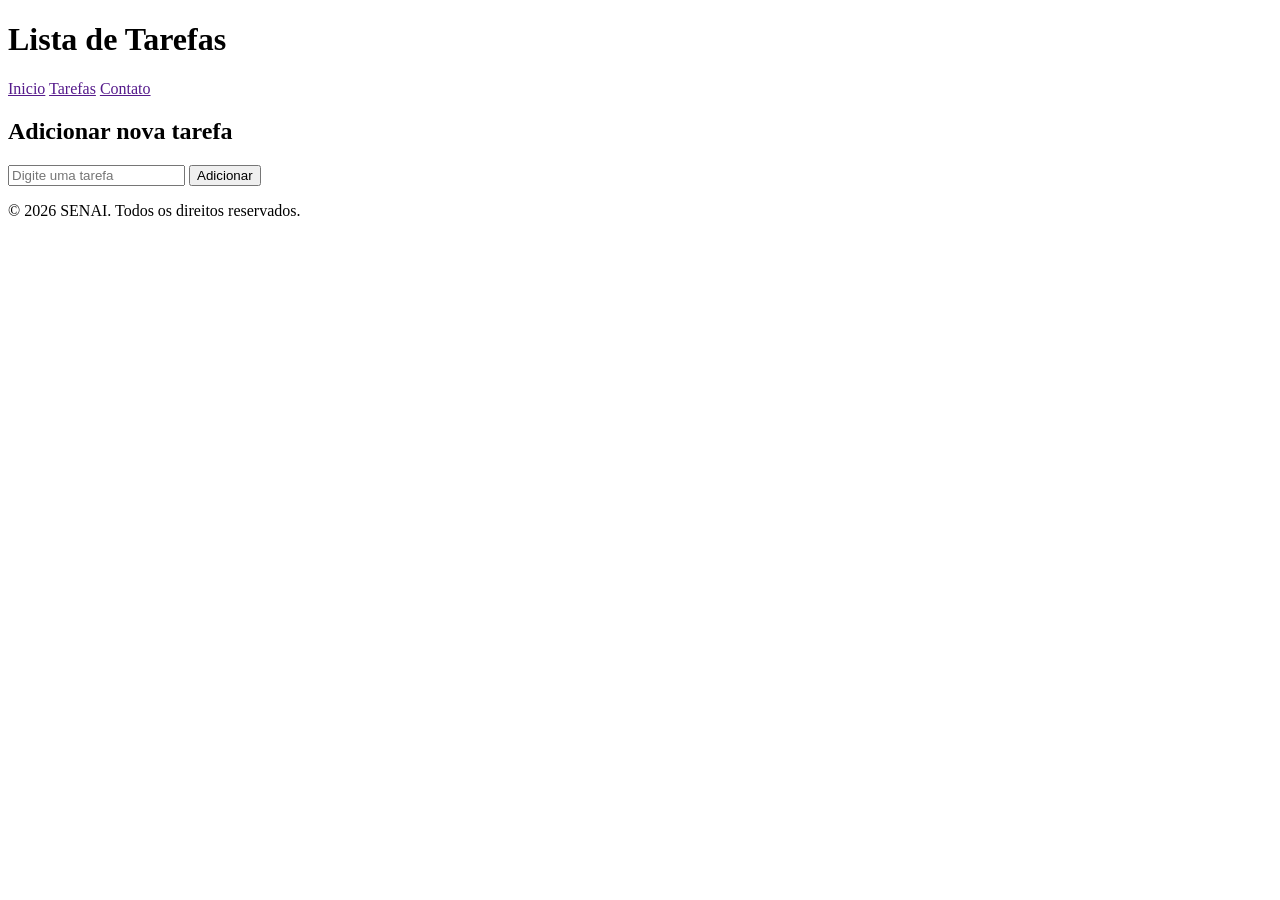
<file: index.html>
<!DOCTYPE html>
<html lang="pt-BR">
<head>
    <meta charset="UTF-8">
    <meta name="viewport" content="width=device-width, initial-scale=1.0">
    <title>To-Do-List</title>
</head>
<body>
    <header>
        <h1>Lista de Tarefas</h1>
        <nav>
            <!-- Links de Navegação corrgidos com as âncoras -->
             <a href="">Inicio</a>
             <a href="">Tarefas</a>
             <a href="">Contato</a>
        </nav>
    </header>
    <!-- div#inicio.container -->
    <div id="inicio" class="container">
        <h2>Adicionar nova tarefa</h2>
        <div>
            <!-- input:text#tarefaInput -->
            <input type="text" placeholder="Digite uma tarefa" id="tarefaInput">
            <button onclick="adicionarTarefa()">Adicionar</button>
        </div>

        <ul id="listaTarefas"></ul>
    </div>

    <footer id="Contato">
        <p>&copy; 2026 SENAI. Todos os direitos reservados.</p>
    </footer>
    <script>
        let tarefas = [];

        function adicionarTarefa(){
            const input = document.getElementById('tarefaInput');
            const tarefa = input.value.trim(); // remove espaços desnecessarios
            if(tarefa){
                tarefas.push(tarefa); // adiciona o valor no final da lista
                input.value = '';
                atualizarLista(); // função que ainda vamos criar
            }
        }

        function removerTarefa(index){
            tarefas.splice(index, 1); // apenas 1 posição será apagada. o .splice apaga
            atualizarLista(); //funcao que ainda vamos criar
        }

        function atualizarLista(){
            const lista = document.getElementById('listaTarefas');
            lista.innerHTML = '';
            tarefas.forEach((tarefa,index) => {
                const li = document.createElement('li'); //li é cada elemento de uma lista
                li.innerHTML=`${tarefa} <button onclick="removerTarefa(${index})">Remover</button>`;
                lista.appendChild(li);
            })
        }
    </script>
</body>
</html>
</file>
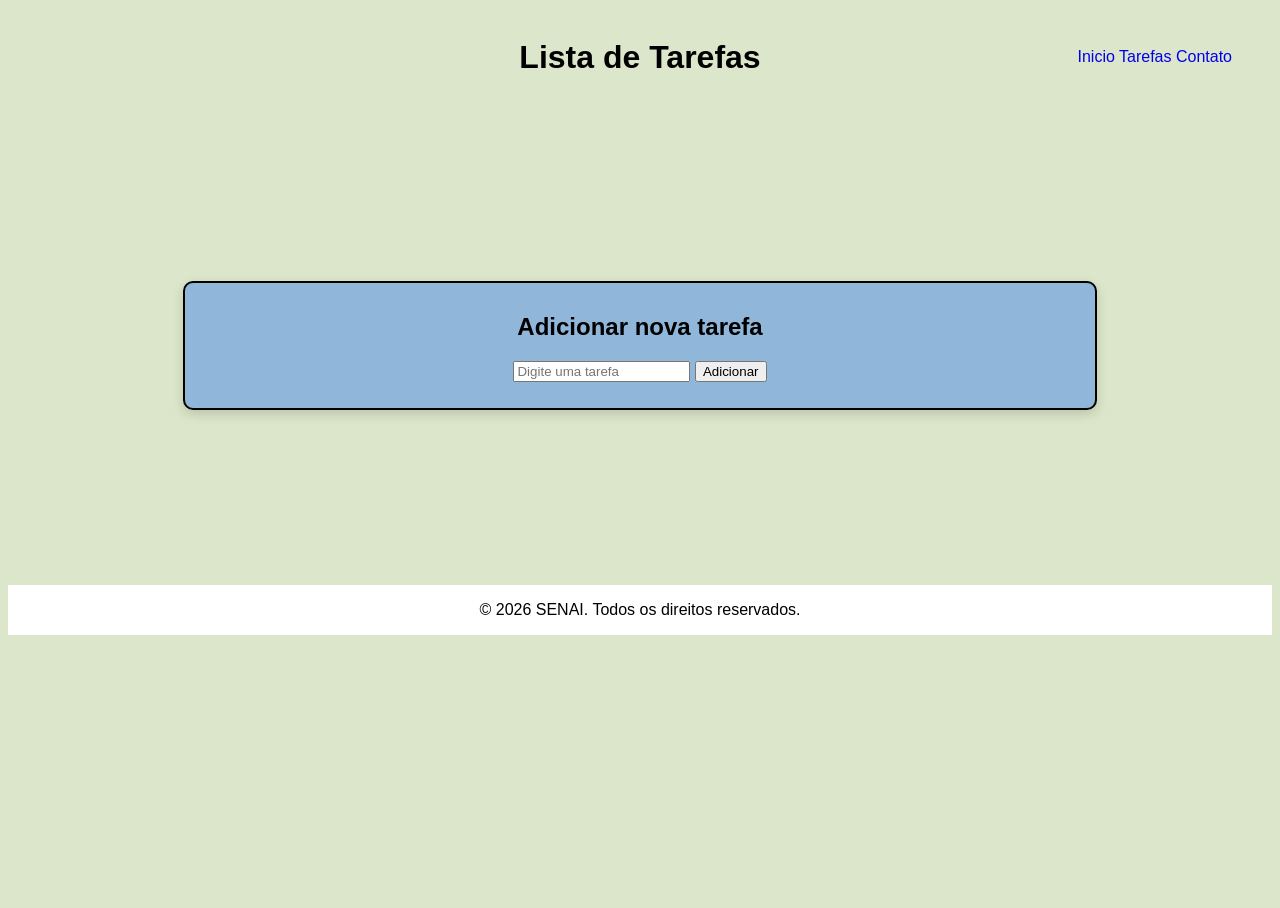
<file: index2.html>
<!DOCTYPE html>
<html lang="pt-BR">
<head>
    <meta charset="UTF-8">
    <meta name="viewport" content="width=device-width, initial-scale=1.0">
    <title>To-Do-List</title>
    <link rel="stylesheet" href="style.css">
</head>
<body>
    <header class="cabecalho">
        <h1>Lista de Tarefas</h1>
        <nav>
            <!-- Links de Navegação corrgidos com as âncoras -->
             <a href="#inicio">Inicio</a>
             <a href="#listaTarefas">Tarefas</a>
             <a href="#contato">Contato</a>
        </nav>
    </header>
    <!-- div#inicio.container -->
    <div id="inicio" class="container">
        <h2>Adicionar nova tarefa</h2>
        <div>
            <!-- input:text#tarefaInput -->
            <input type="text" placeholder="Digite uma tarefa" id="tarefaInput">
            <button onclick="adicionarTarefa()">Adicionar</button>
        </div>

        <ul id="listaTarefas"></ul>
    </div>

    <footer id="Contato">
        <p>&copy; 2026 SENAI. Todos os direitos reservados.</p>
    </footer>
    <script>
        let tarefas = [];
        let editandoIndex = null;
        function adicionarTarefa(){
            const input = document.getElementById('tarefaInput');
            const tarefa = input.value.trim(); // remove espaços desnecessarios
            if(tarefa){
                if(editandoIndex === null){
                    tarefas.push(tarefa); // adiciona o valor no final da lista
                }else{
                    tarefas[editandoIndex] = tarefa;
                    editandoIndex = null;
                }
                input.value = ''; // para que depois que a tarefa for adiciionada o campo do input vai voltar vazio
                atualizarLista(); // função que ainda vamos criar
            }
        }

        function removerTarefa(index){
            tarefas.splice(index, 1); // apenas 1 posição será apagada. o .splice apaga
            atualizarLista(); //funcao que ainda vamos criar
        }

        function editarTarefa(index){
            const input = document.getElementById('tarefaInput');
            input.value = tarefas[index]; //posicao da tarefa no vetor
            editandoIndex = index
        }

        function atualizarLista(){
            const lista = document.getElementById('listaTarefas');
            lista.innerHTML = '';
            tarefas.forEach((tarefa,index) => {
                const li = document.createElement('li'); //li é cada elemento de uma lista
                li.innerHTML=`${tarefa} 
                <button onclick="editarTarefa(${index})">Editar</button>
                <button onclick="removerTarefa(${index})">Remover</button>`;
                
                lista.appendChild(li);
            })
        }
    </script>
</body>
</html>
</file>
<file: style.css>
body{
    font-family: Arial, Helvetica, sans-serif;
    text-align: center;
    background-color: rgb(220, 230, 202);
    position: relative;
    min-height: 100vh;
}

html, body{
    height: 100%;
}

.cabecalho {
    display: flex;                
    align-items: center;          
    padding: 40px;                
    background-color: rgb(220, 230, 202);
    justify-content: space-between;
    position: relative;
    
}

.cabecalho a{
    text-decoration: none;
}
.cabecalho h1{
    align-items: center;
    position: absolute;
    left: 50%;
    transform: translateX(-50%);
    padding: auto;
}

.cabecalho nav{
    margin-left: auto;
}



.container{
    background-color: rgb(144, 182, 218);
    border: 2px solid;
    border-radius: 10px;
    /* max-width: 300px; */
    justify-content: center;
    align-items: center;
    display: block;
    padding: 10px;
    margin: 175px;
    box-shadow: 0 4px 12px rgba(0, 0, 0, 0.15);
    
}

footer{
    background-color: white;
    display: flex;
    margin-top: auto;
    flex-direction: column;
    position: relative;
    bottom: 0;
    width: 100%;
    height: auto;
}

.texto{
    text-align: left;
    word-break: break-word;
    overflow-wrap: anywhere;
    min-width: 0;
    display: block;
    white-space: normal;
}

.acoes{
    display: flex;
    gap: 10px;
    margin-left: 10px;
}

.tarefa{
    display: grid;
    grid-template-columns: minmax(0, 1fr) 120px;
    width: 100%;
}
</file>
